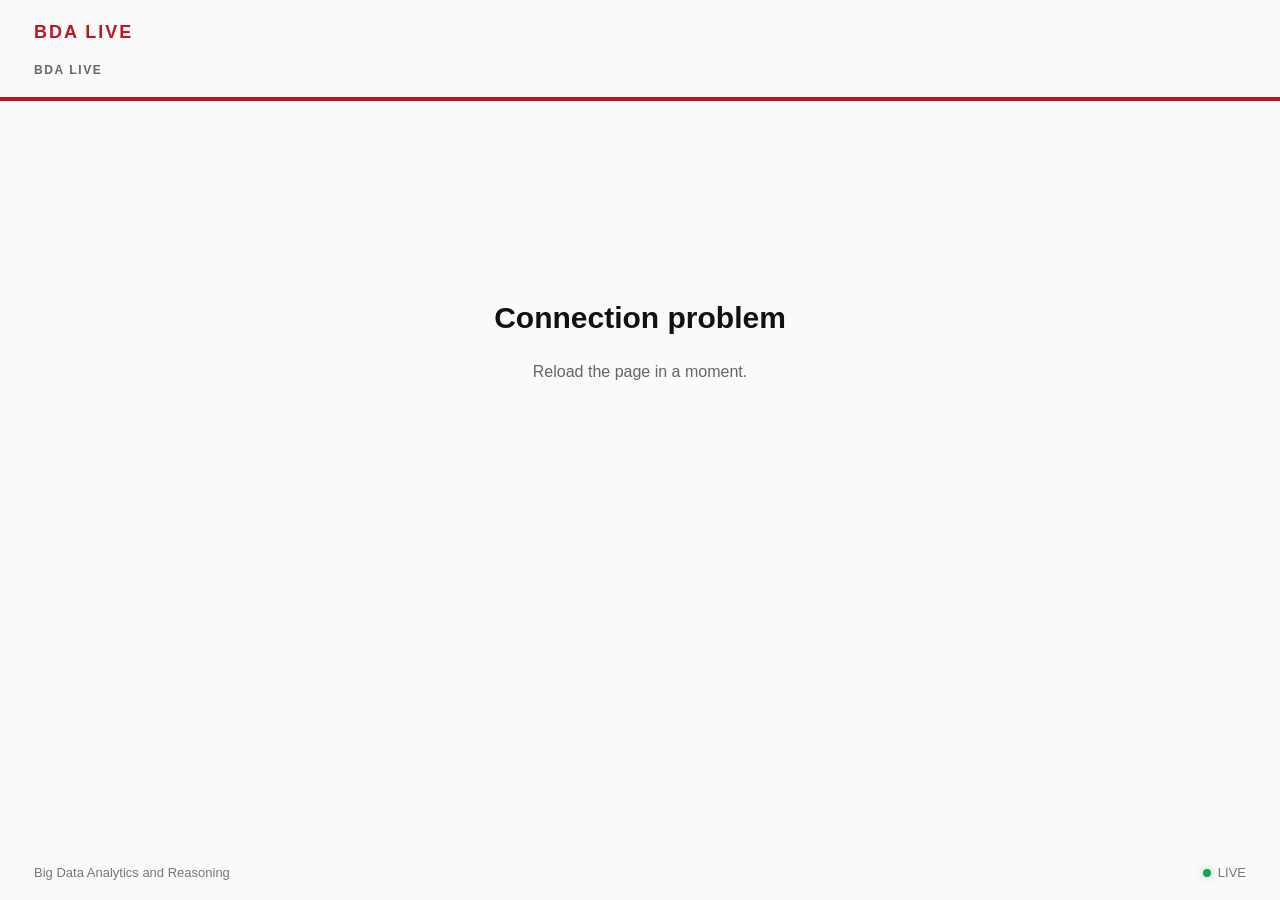
<file: index.html>
<!doctype html>
<html lang="en">
<head>
  <meta charset="utf-8">
  <meta name="viewport" content="width=device-width,initial-scale=1">
  <meta http-equiv="Cache-Control" content="no-cache, no-store, must-revalidate">
  <meta http-equiv="Pragma" content="no-cache">
  <meta http-equiv="Expires" content="0">
  <title>BDA LIVE</title>
  <link rel="stylesheet" href="styles.css?v=20260915-identity2">
</head>
<body>
  <div id="app"><div style="padding:40px;font-family:Arial,sans-serif">Loading BDA LIVE…</div></div>
  <script src="config.js?v=20261123-cassandragraph1"></script>
  <script src="live-config.js?v=20260918-fastreg2"></script>
  <script src="presenter-auth.js?v=20260920-auth-bottom1"></script>
  <script src="cloud-config.js?v=20260915-cloud1"></script>
  <script src="app.js?v=20260920-auth1"></script>
  <script src="cloud-extension.js?v=20260918-cloudfix1"></script>
  <script src="rounds-extension.js?v=20260920-auth1"></script>
  <script src="round-timer-stop-fix.js?v=20260916-timerstop1"></script>
  <script src="untimed-q0.js?v=20261012-midterm1"></script>
  <script src="feedback-trend-stable.js?v=20260920-auth1"></script>
  <script src="registration-presenter.js?v=20260918-instant-switch1"></script>
  <script src="presenter-control.js?v=20261012-midterm1"></script>
</body>
</html>
</file>
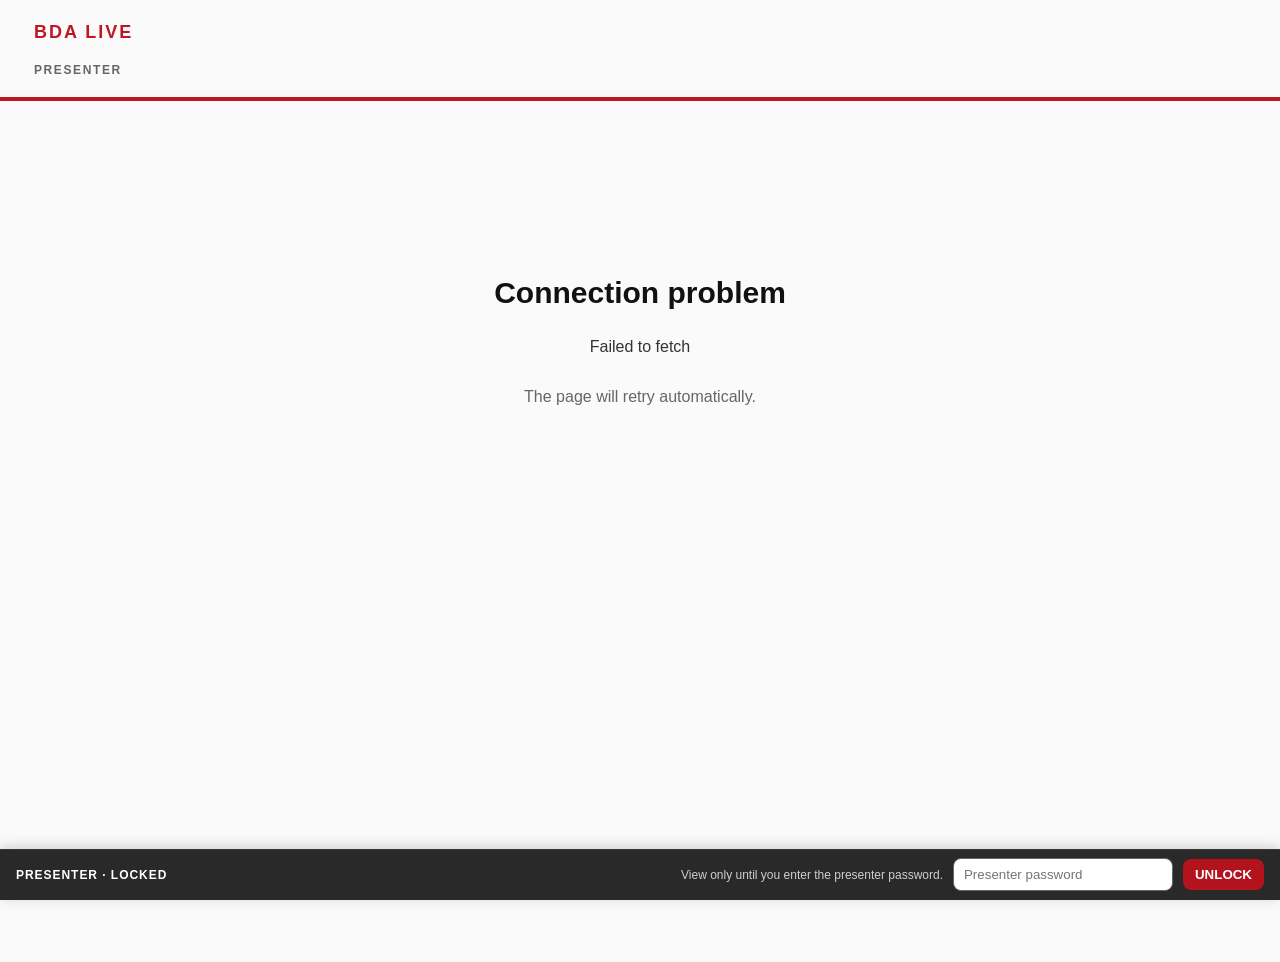
<file: presenter/index.html>
<!doctype html>
<html lang="en">
<head>
  <meta charset="utf-8">
  <meta name="viewport" content="width=device-width,initial-scale=1">
  <meta http-equiv="Cache-Control" content="no-cache, no-store, must-revalidate">
  <meta http-equiv="Pragma" content="no-cache">
  <meta http-equiv="Expires" content="0">
  <title>BDA LIVE · Presenter</title>
  <script>
    location.replace('../?view=present');
  </script>
</head>
<body>
  <p>Opening BDA LIVE Presenter…</p>
</body>
</html>
</file>
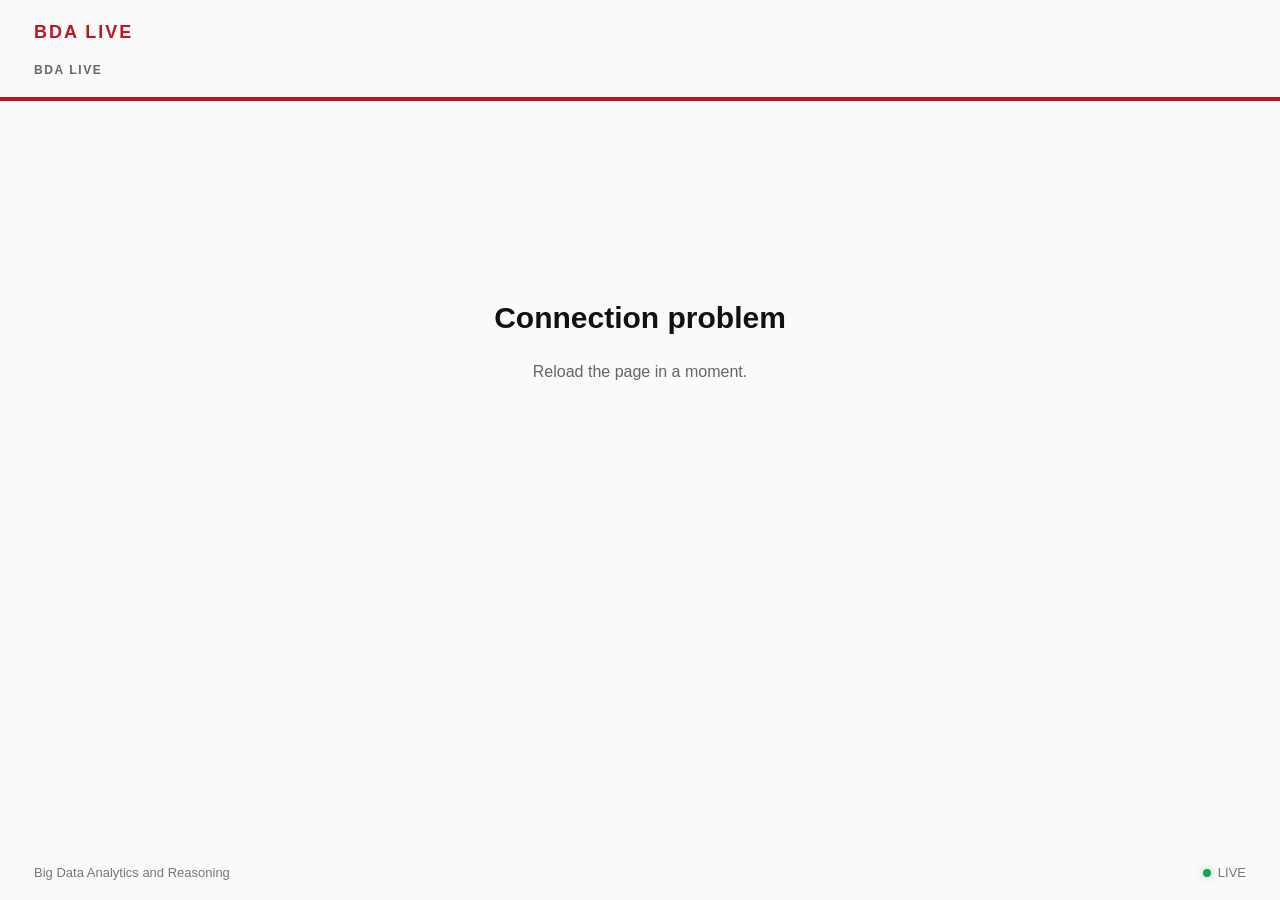
<file: student/index.html>
<!doctype html>
<html lang="en">
<head>
  <meta charset="utf-8">
  <meta name="viewport" content="width=device-width,initial-scale=1">
  <meta http-equiv="Cache-Control" content="no-cache, no-store, must-revalidate">
  <meta http-equiv="Pragma" content="no-cache">
  <meta http-equiv="Expires" content="0">
  <title>BDA LIVE · Student</title>
  <script>
    location.replace('../');
  </script>
</head>
<body>
  <p>Opening BDA LIVE Student…</p>
</body>
</html>
</file>
<file: styles.css>
:root{--red:#bd1724;--ink:#111;--muted:#666;--line:#dedede;--soft:#f5f5f5;--ok:#18864b;--amber:#a66300}
*{box-sizing:border-box}html,body{margin:0;min-height:100%;font-family:Arial,Helvetica,sans-serif;background:#fafafa;color:var(--ink)}body{min-height:100vh}.page{min-height:100vh;display:flex;flex-direction:column}.site-header{padding:22px 34px 20px}.header-row{display:flex;align-items:center;justify-content:space-between;gap:18px}.brand{font-weight:900;letter-spacing:2px;color:var(--red);font-size:18px}.identity-chip{border:1px solid #d4d4d4;background:white;border-radius:999px;padding:8px 12px;font-size:13px;font-weight:700}.kicker{margin-top:20px;font-size:12px;letter-spacing:1.6px;color:var(--muted);font-weight:800;text-transform:uppercase}.site-header h1{margin:8px 0 0;font-size:clamp(30px,4vw,56px);line-height:1.06;letter-spacing:-1.2px;max-width:1200px}.redline{height:4px;background:var(--red);width:100%}.main-area{flex:1;padding:28px 34px 44px}footer{display:flex;justify-content:space-between;align-items:center;padding:0 34px 20px;color:#777;font-size:13px}.live{display:flex;gap:7px;align-items:center}.dot{width:8px;height:8px;border-radius:50%;background:#17a34a;box-shadow:0 0 8px rgba(23,163,74,.45)}
.student .main-area{max-width:820px;width:100%;margin:0 auto}.student-card,.stage-card,.side-panel,.mini-card{background:#fff;border:1px solid var(--line);border-radius:14px}.student-card{padding:24px}.nickname-card{max-width:620px;margin:24px auto}.nickname-card h2,.status-panel h2{font-size:30px;margin:8px 0 12px}.eyebrow{color:var(--red);font-size:12px;font-weight:900;letter-spacing:1.5px}.muted{color:var(--muted)}.inline-error{margin:16px 0;padding:12px 14px;background:#fff1f2;border-left:4px solid var(--red);border-radius:7px}.text-answer{width:100%;border:2px solid #d8d8d8;border-radius:12px;padding:16px 17px;font-size:20px;background:#fff;outline:none;resize:vertical}.text-answer:focus{border-color:var(--red)}textarea.text-answer{min-height:150px}.primary,.secondary,.ghost{border:0;border-radius:10px;padding:15px 18px;font-size:16px;font-weight:900;cursor:pointer}.primary{background:var(--red);color:white}.secondary{background:#222;color:white}.ghost{background:#eee;color:#222}.primary:disabled,.secondary:disabled,.ghost:disabled{opacity:.42;cursor:default}.nickname-card .primary,.live-card .primary{width:100%;margin-top:16px}.status-panel{min-height:48vh;display:flex;flex-direction:column;align-items:center;justify-content:center;text-align:center;color:var(--muted)}.status-panel.compact{min-height:25vh}.status-panel h2{color:var(--ink)}.status-icon{font-size:46px;line-height:1}.status-icon.ready{color:var(--amber)}.status-icon.success{color:var(--ok)}.spinner{width:38px;height:38px;border:4px solid #ddd;border-top-color:var(--red);border-radius:50%;animation:spin .8s linear infinite}@keyframes spin{to{transform:rotate(360deg)}}.timer{display:flex;align-items:baseline;justify-content:center;margin:4px auto 22px;font-variant-numeric:tabular-nums}.timer-value{font-size:clamp(64px,11vw,128px);font-weight:950;letter-spacing:-4px;line-height:.95}.timer-unit{font-size:24px;font-weight:900;color:var(--muted);margin-left:8px}.timer-closed .timer-value{color:#777}.options{display:grid;gap:12px}.option{width:100%;padding:18px 18px;border:2px solid #ddd;border-radius:12px;background:#fff;text-align:left;font-size:18px;font-weight:700;cursor:pointer}.option:hover{border-color:#aaa}.option.selected{border-color:var(--red);background:#fff2f3}
.presenter .main-area{padding-top:22px}.presenter-controls{display:flex;gap:10px;flex-wrap:wrap;margin-bottom:18px}.control{min-width:160px}.presenter-status-row{display:flex;align-items:center;gap:28px;margin:10px 0 22px}.presenter-status-row .timer{margin:0}.presenter-status-row .timer-value{font-size:90px}.response-count{display:flex;flex-direction:column}.response-count strong{font-size:44px;line-height:1}.response-count span{font-size:11px;letter-spacing:1.5px;color:var(--muted);font-weight:900;margin-top:6px}.state-pill{border-radius:999px;padding:9px 14px;font-size:12px;font-weight:900;letter-spacing:1.3px}.state-pill.open{background:#e9f8ef;color:#126d3d}.state-pill.closed{background:#eee;color:#555}.presenter-grid{display:grid;grid-template-columns:minmax(0,1fr) 330px;gap:20px;align-items:start}.stage-card{padding:24px;min-height:360px}.side-panel{padding:16px;background:#f7f7f7}.side-panel>h3,.mini-card h3{margin:0 0 12px;font-size:15px;letter-spacing:.5px}.mini-card{padding:16px;margin-bottom:14px}.teacher-note p{margin:0 0 8px;line-height:1.35}.teacher-note small{color:var(--muted)}.prepared-card{display:flex;flex-direction:column;justify-content:center;align-items:center;text-align:center}.big-ready{font-size:68px;font-weight:950;letter-spacing:-2px}.cue{max-width:760px;color:var(--muted)}.empty-state{min-height:290px;display:flex;align-items:center;justify-content:center;color:var(--muted);font-size:26px}.empty-mini{color:var(--muted);font-size:14px}.poll-results{display:grid;gap:18px}.poll-row{padding:8px 10px;border-radius:10px}.poll-row.correct-option{background:#eaf8ef;outline:2px solid #2c9b5b}.poll-top{display:flex;justify-content:space-between;gap:16px;align-items:baseline;font-size:20px;font-weight:750;margin-bottom:8px}.poll-top strong{white-space:nowrap;color:var(--red)}.bar-bg{height:34px;background:#e8e8e8;border-radius:8px;overflow:hidden}.bar{height:100%;background:var(--red);border-radius:8px;transition:width .25s ease}.correct-option .bar{background:#218b4f}.correct-reveal{display:flex;flex-direction:column;gap:5px;border-left:6px solid #218b4f;background:#ebf8ef;border-radius:9px;padding:14px 18px;margin-bottom:18px}.correct-reveal span{font-size:12px;letter-spacing:1px;font-weight:900;color:#437450;text-transform:uppercase}.correct-reveal strong{font-size:22px}.response-grid{display:grid;grid-template-columns:repeat(auto-fit,minmax(220px,1fr));gap:12px}.response-card{border:1px solid var(--line);border-left:5px solid var(--red);border-radius:9px;padding:14px;background:#fff;display:flex;flex-direction:column;gap:10px;font-size:18px}.response-card small{color:var(--muted)}.wordcloud{min-height:300px;display:flex;flex-wrap:wrap;gap:22px 28px;align-content:center;justify-content:center;align-items:center}.wordcloud span{font-weight:900;line-height:1}.fastest-list{display:grid;gap:8px}.fastest-list div{display:grid;grid-template-columns:34px 1fr;gap:7px;align-items:center}.leaderboard{display:grid;gap:7px}.leader-row{display:grid;grid-template-columns:28px 1fr auto auto;gap:9px;align-items:center;padding:8px;border-bottom:1px solid #e4e4e4}.leader-row:last-child{border-bottom:0}.leader-row .rank{font-weight:900;color:var(--muted)}.leader-row .name{font-weight:800;overflow:hidden;text-overflow:ellipsis;white-space:nowrap}.leader-row .correct-count{font-size:12px;color:var(--muted)}.leader-row strong{font-variant-numeric:tabular-nums}.presenter-wait{min-height:38vh}.error-panel{color:#333}
@media(max-width:900px){.presenter-grid{grid-template-columns:1fr}.side-panel{order:2}.presenter-status-row{flex-wrap:wrap}.site-header,.main-area{padding-left:20px;padding-right:20px}footer{padding-left:20px;padding-right:20px}}@media(max-width:600px){.site-header{padding-top:16px}.site-header h1{font-size:32px}.main-area{padding-top:20px}.timer-value{font-size:72px}.presenter-status-row .timer-value{font-size:68px}.presenter-controls{display:grid;grid-template-columns:1fr}.control{width:100%}.poll-top{font-size:16px}.option{font-size:17px;padding:16px}}
</file>
